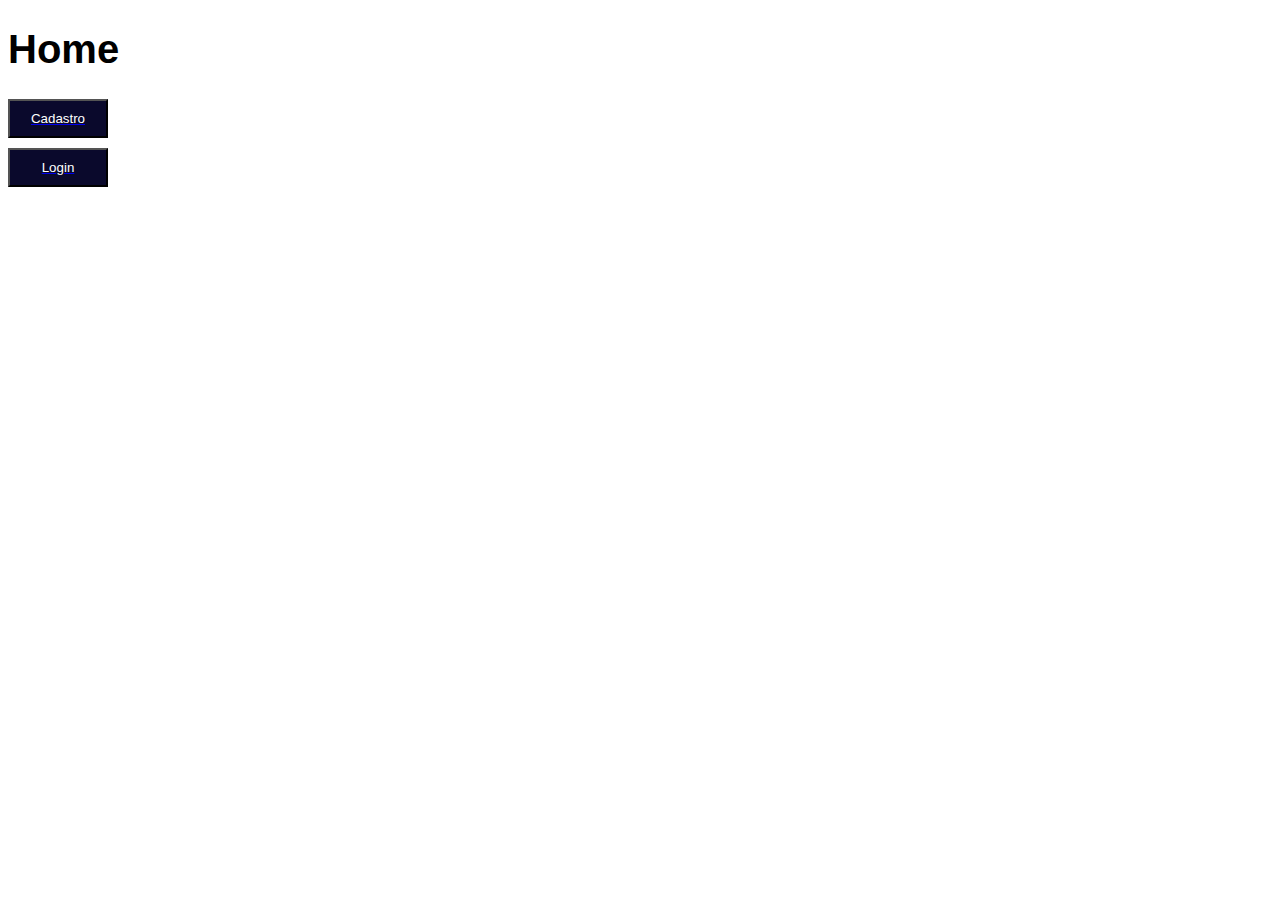
<file: conteudo/boas-praticas/index.html>
<!DOCTYPE html>
<html lang="en">

<head>
    <meta charset="UTF-8">
    <meta http-equiv="X-UA-Compatible" content="IE=edge">
    <meta name="viewport" content="width=device-width, initial-scale=1.0">
    <link rel="stylesheet" href="./css/style.css">
    <title>Home</title>
</head>

<body>

<h1 id="title-home">Home</h1>

<a href="./html/cadastro.html">
    <button class="btn">Cadastro</button>
</a>

<a href="./html/login.html">
    <button class="btn">Login</button>
</a>


</body>

</html>
</file>
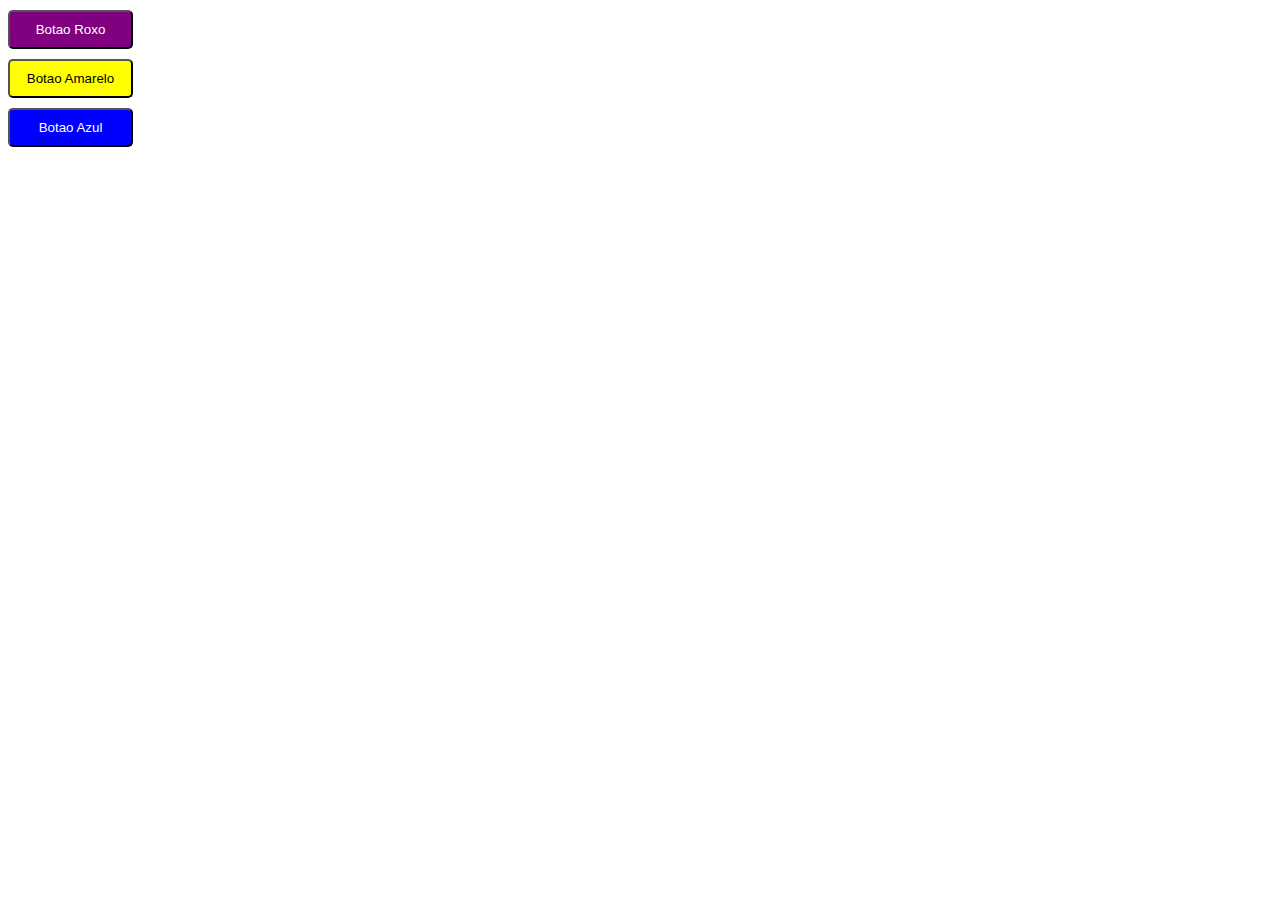
<file: conteudo/herancas/index.html>
<!DOCTYPE html>
<html lang="en">
<head>
    <meta charset="UTF-8">
    <meta http-equiv="X-UA-Compatible" content="IE=edge">
    <meta name="viewport" content="width=device-width, initial-scale=1.0">
    <link rel="stylesheet" href="./css/style.css">
    <title>Heranças</title>
</head>
<body>
    
    <button class="botao-roxo">Botao Roxo</button>    
    <button class="btn btn-amarelo">Botao Amarelo</button>
    <button class="btn btn-azul">Botao Azul</button>

</body>
</html>
</file>
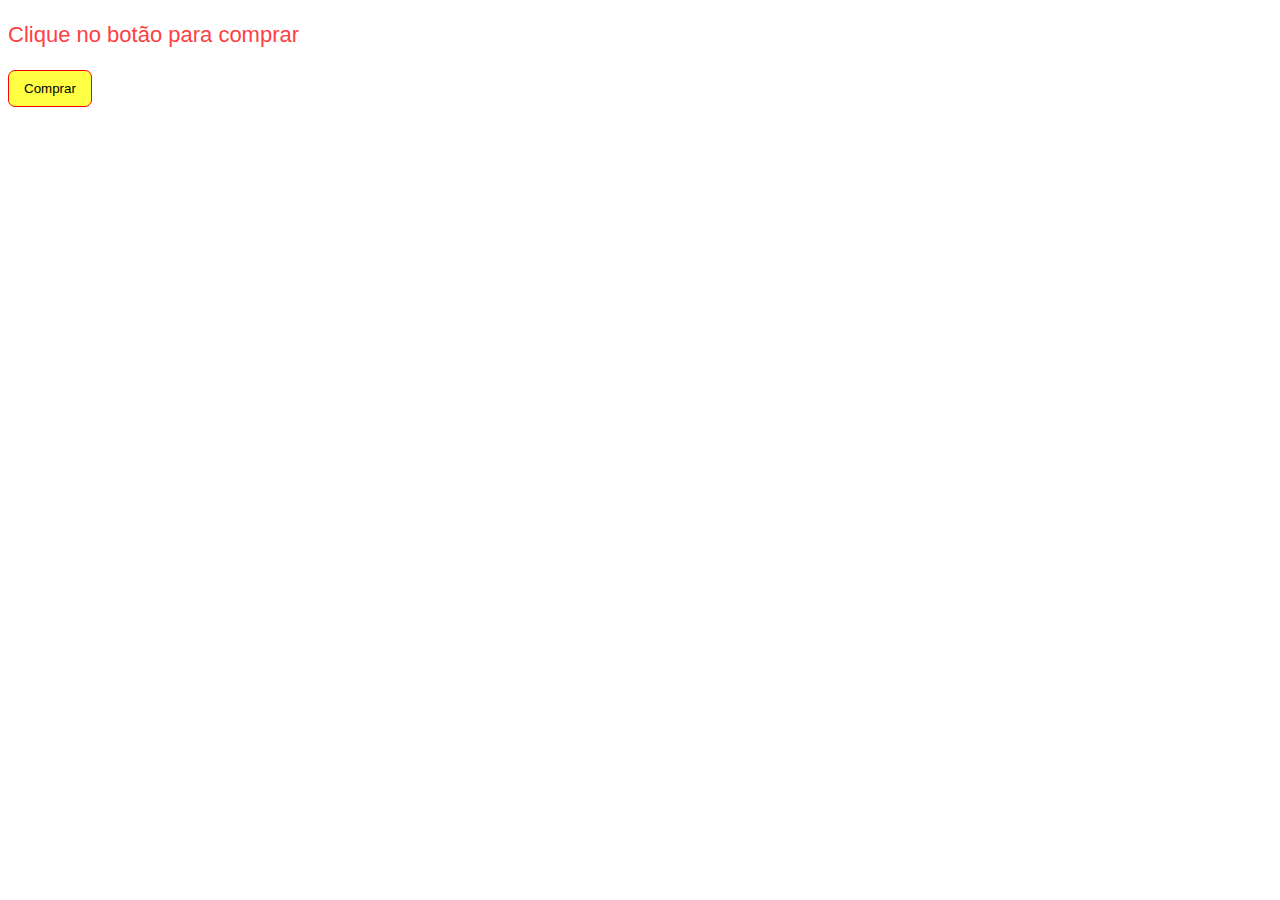
<file: conteudo/import/index.html>
<!DOCTYPE html>
<html lang="en">

<head>
    <meta charset="UTF-8">
    <meta http-equiv="X-UA-Compatible" content="IE=edge">
    <meta name="viewport" content="width=device-width, initial-scale=1.0">
    <link rel="stylesheet" href="./css/style.css">
    <title>Import</title>
</head>

<body>
    <p class="textBuy">Clique no botão para comprar </p>
    <button class="btn">Comprar</button>
</body>

</html>
</file>
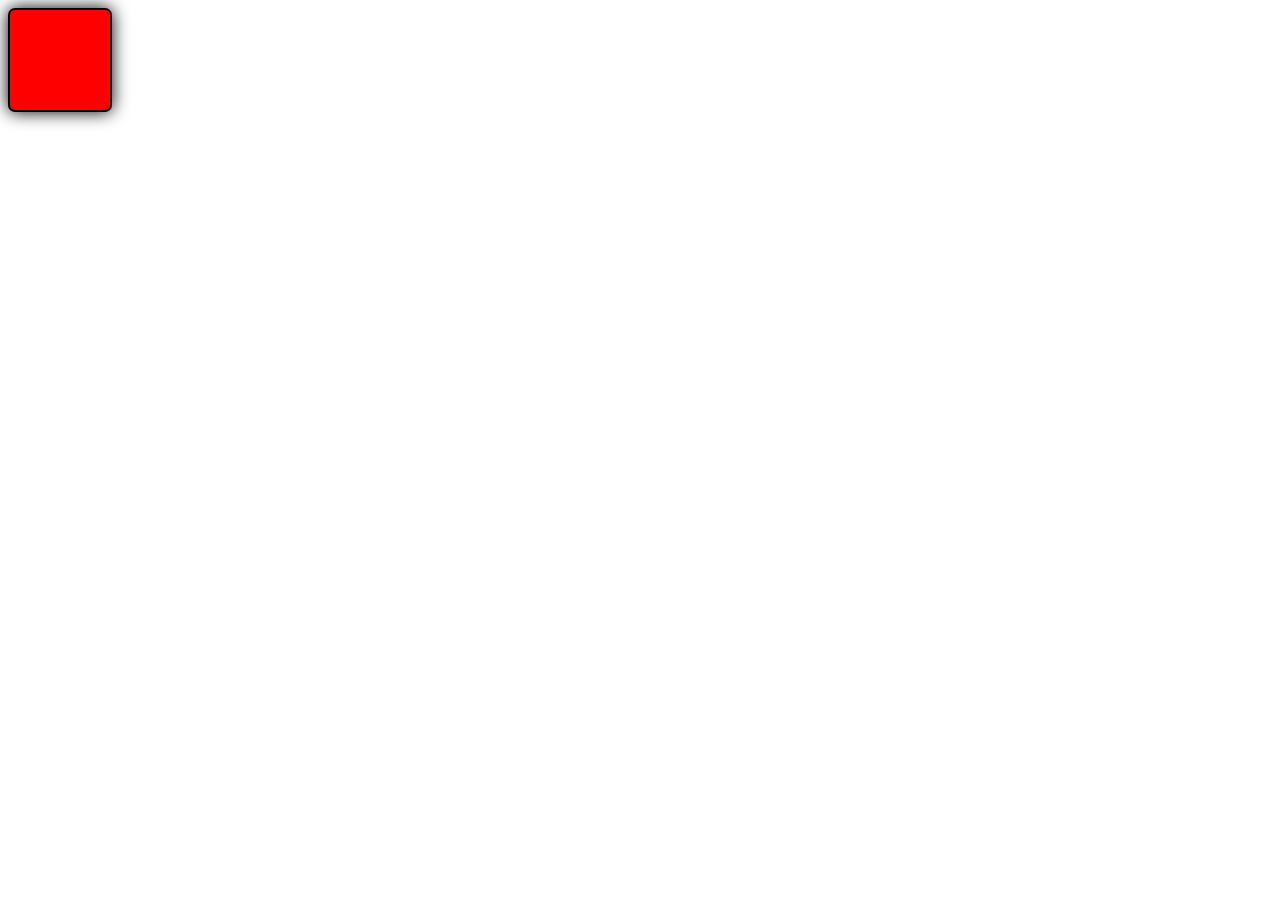
<file: conteudo/instalacao/index.html>
<!DOCTYPE html>
<html lang="en">
<head>
    <meta charset="UTF-8">
    <meta http-equiv="X-UA-Compatible" content="IE=edge">
    <meta name="viewport" content="width=device-width, initial-scale=1.0">
    <link rel="stylesheet" href="./style/style.css">
    <title>Sass</title>
</head>
<body>

    <div class="quadrado"></div>
    
</body>
</html>
</file>
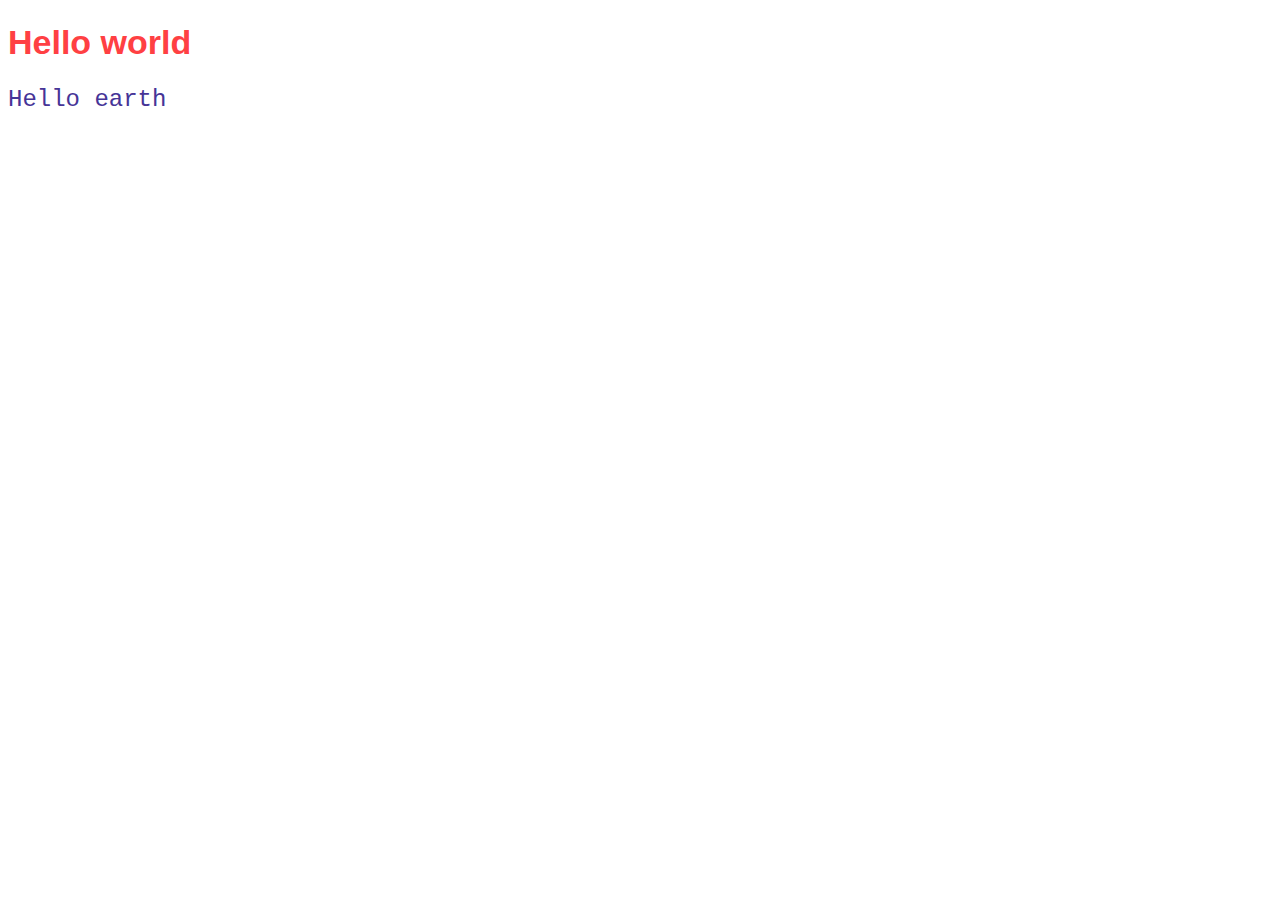
<file: conteudo/mixin/index.html>
<!DOCTYPE html>
<html lang="en">

<head>
    <meta charset="UTF-8">
    <meta http-equiv="X-UA-Compatible" content="IE=edge">
    <meta name="viewport" content="width=device-width, initial-scale=1.0">
    <link rel="stylesheet" href="./css/style.css">
    <title>Mixin</title>
</head>

<body>

    <div class="texts">
        <h1>Hello world</h1>
        <p>Hello earth</p>
    </div>

</body>

</html>
</file>
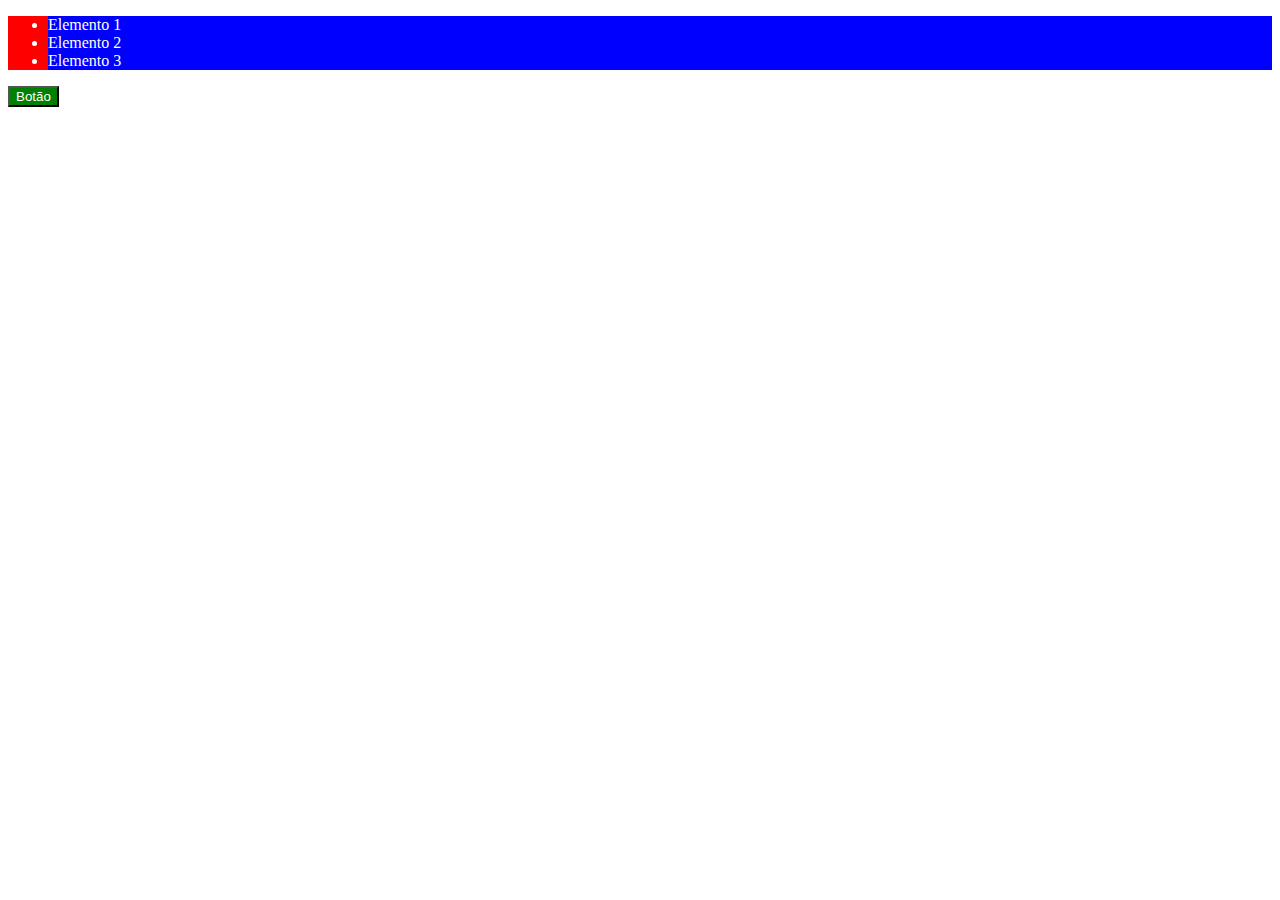
<file: conteudo/nesting/index.html>
<!DOCTYPE html>
<html lang="en">

<head>
    <meta charset="UTF-8">
    <meta http-equiv="X-UA-Compatible" content="IE=edge">
    <meta name="viewport" content="width=device-width, initial-scale=1.0">
    <link rel="stylesheet" href="./css/style.css">
    <title>Nesting</title>
</head>

<body>

    <div class="class1">
        <ul>
            <li>Elemento 1</li>
            <li>Elemento 2</li>
            <li>Elemento 3</li>
        </ul>

        <button>Botão</button>
    </div>

</body>

</html>
</file>
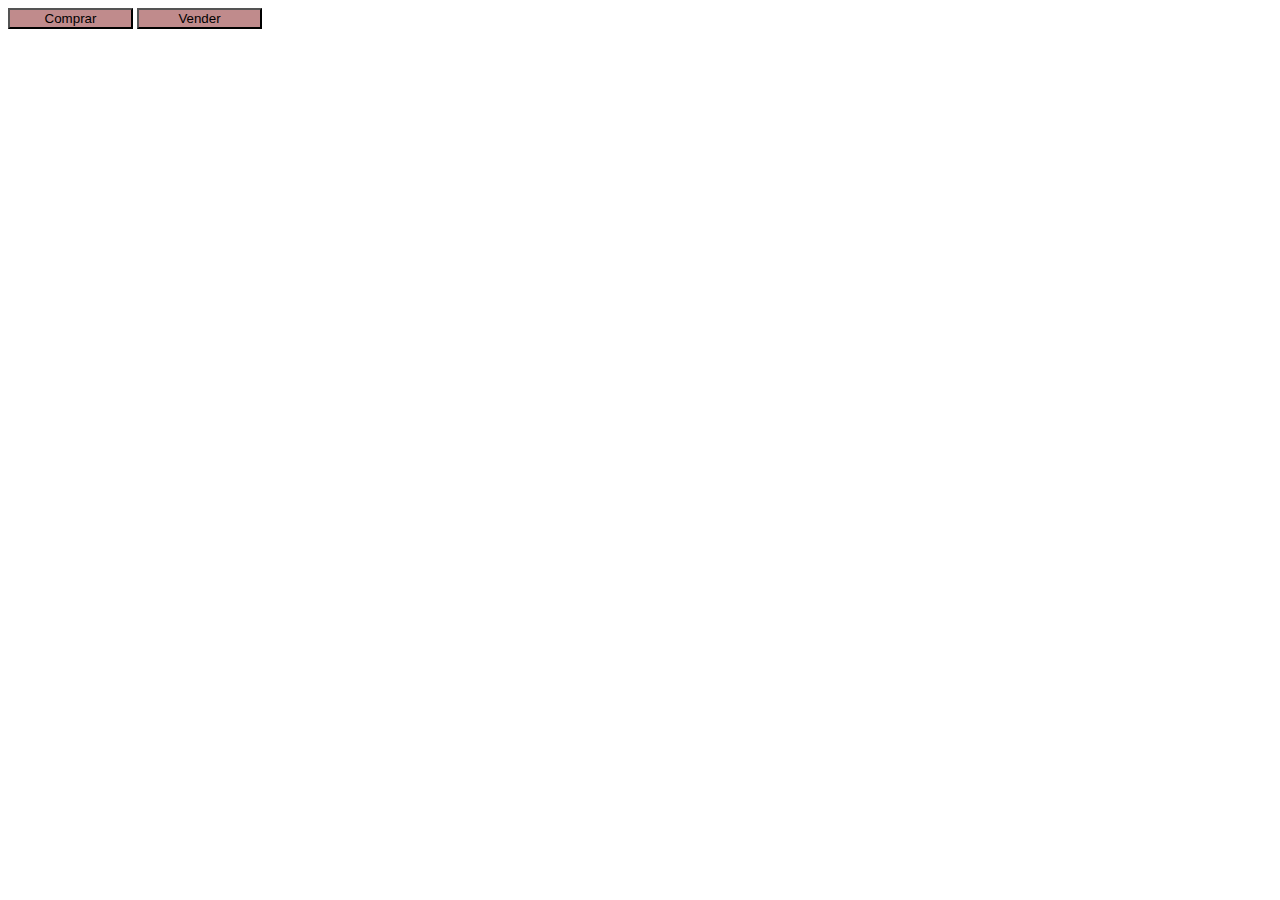
<file: conteudo/variaveis/index.html>
<!DOCTYPE html>
<html lang="en">
<head>
    <meta charset="UTF-8">
    <meta http-equiv="X-UA-Compatible" content="IE=edge">
    <meta name="viewport" content="width=device-width, initial-scale=1.0">
    <link rel="stylesheet" href="./css/style.css">
    <title>Variaveis</title>
</head>
<body>
    
    <button class="btn1">Comprar</button>
    <button class="btn2">Vender</button>

</body>
</html>
</file>
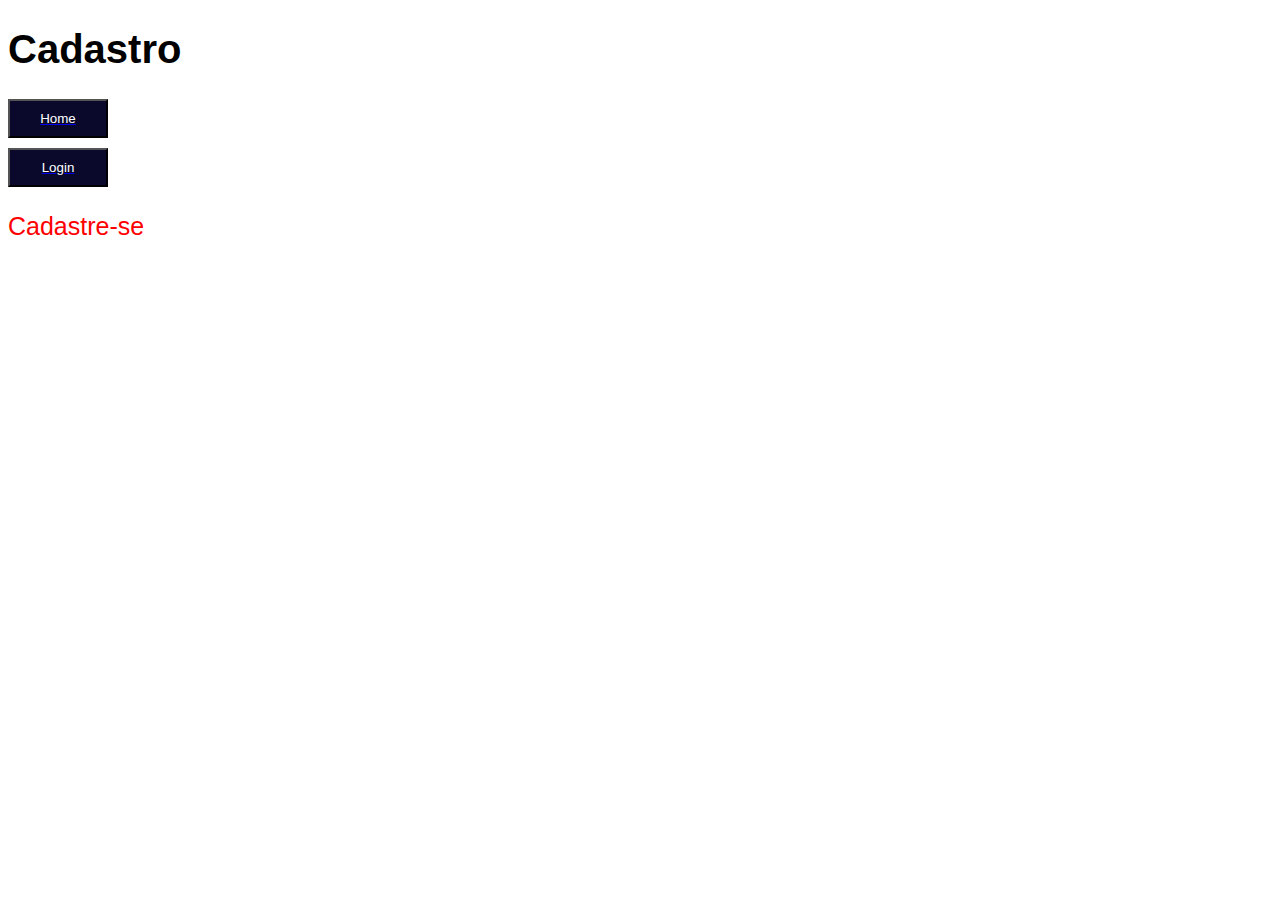
<file: conteudo/boas-praticas/html/cadastro.html>
<!DOCTYPE html>
<html lang="en">

<head>
    <meta charset="UTF-8">
    <meta http-equiv="X-UA-Compatible" content="IE=edge">
    <meta name="viewport" content="width=device-width, initial-scale=1.0">
    <link rel="stylesheet" href="../css/style.css">
    <title>Cadastro</title>
</head>

<body>

    <h1 id="title-home">Cadastro</h1>

    <a href="../index.html">
        <button class="btn">Home</button>
    </a>

    <a href="./login.html">
        <button class="btn">Login</button>
    </a>


    <p id="cadastro-text">Cadastre-se</p>

</body>

</html>
</file>
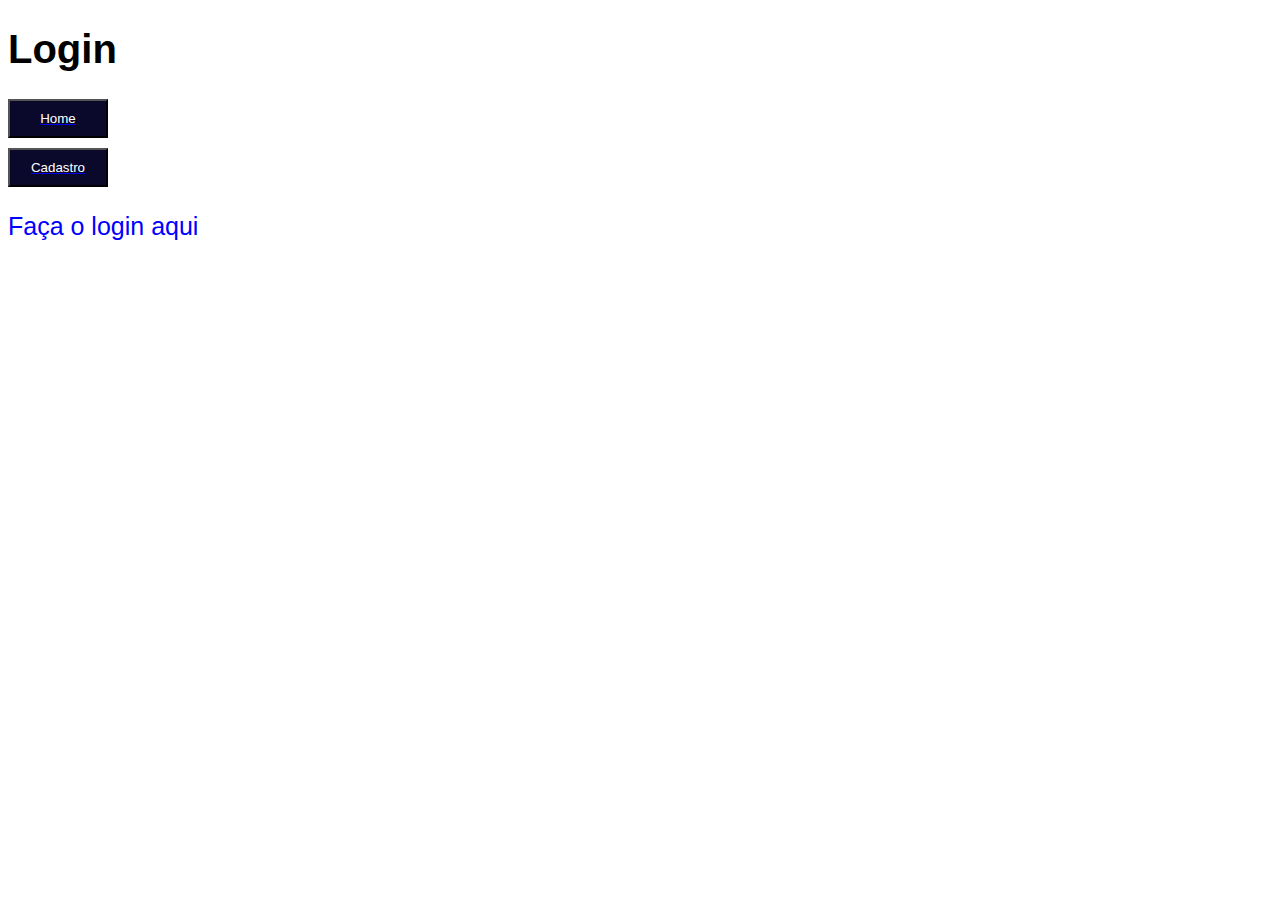
<file: conteudo/boas-praticas/html/login.html>
<!DOCTYPE html>
<html lang="en">

<head>
    <meta charset="UTF-8">
    <meta http-equiv="X-UA-Compatible" content="IE=edge">
    <meta name="viewport" content="width=device-width, initial-scale=1.0">
    <link rel="stylesheet" href="../css/style.css">
    <title>Login</title>
</head>

<body>

    <div class="container">
        <h1 id="title-home">Login</h1>

        <a href="../index.html">
            <button class="btn">Home</button>
        </a>

        <a href="./cadastro.html">
            <button class="btn">Cadastro</button>
        </a>


        <p id="login-text">Faça o login aqui</p>

    </div>

</body>

</html>
</file>
<file: conteudo/boas-praticas/css/style.css>
#title-home{font-size:40px;font-family:sans-serif}.btn{width:100px;padding:10px 15px;background-color:#0a092c;color:#fff;display:block;margin-top:10px;cursor:pointer}.container p{font-family:Arial;font-size:25px;color:blue}#cadastro-text{font-family:sans-serif;font-size:25px;color:red}/*# sourceMappingURL=style.css.map */
</file>
<file: conteudo/herancas/css/style.css>
.btn, .botao-roxo {
  width: 125px;
  padding: 10px 0px;
  border-radius: 5px;
  display: block;
  margin-top: 10px;
}
.btn.btn-amarelo, .btn-amarelo.botao-roxo {
  background-color: yellow;
  color: black;
}
.btn.btn-azul, .btn-azul.botao-roxo {
  background-color: blue;
  color: white;
}

.botao-roxo {
  background-color: purple;
  color: white;
}

/*# sourceMappingURL=style.css.map */
</file>
<file: conteudo/import/css/style.css>
.textBuy {
  font-size: 22px;
  font-family: Arial, Helvetica, sans-serif;
  color: #ff4043;
}

.btn {
  padding: 10px 15px;
  border: 1px solid red;
  background-color: #ff4;
  border-radius: 7px;
}

/*# sourceMappingURL=style.css.map */
</file>
<file: conteudo/instalacao/style/style.css>
.quadrado {
  width: 100px;
  height: 100px;
  background-color: red;
  border-radius: 7px;
  border: 2px solid black;
  box-shadow: 0 0 17px black;
}

/*# sourceMappingURL=style.css.map */
</file>
<file: conteudo/mixin/css/style.css>
@charset "UTF-8";
/* .texts {
    h1{
        color: #ff4043;
        font-size: 34px;
        font-family: Arial, Helvetica, sans-serif;
    }

    p {
        color: blue;
        font-size: 22px;
        font-family: 'Courier New', Courier, monospace;
    }
} */
/* Com o mixin, podemos criar funções onde passamos as propriedades como parâmetros, e com o
@include, chamamos a funcao dentro do elemento scss com os valores das propriedades */
.texts h1 {
  color: #ff4043;
  font-size: 34px;
  font-family: "Arial";
}
.texts p {
  color: #463497;
  font-size: 24px;
  font-family: "Courier";
}

/*# sourceMappingURL=style.css.map */
</file>
<file: conteudo/nesting/css/style.css>
@charset "UTF-8";
/* .class1 ul {
    background-color: red;
}

.class1 li {
    background-color: blue;
} */
/* Temos a forma de comentar acima que é a padrão do css3, mas temos também o NESTING,
uma forma mais semântica e legível do scc de fazermos a mesma formatação. */
.class1 ul {
  background-color: red;
}
.class1 li {
  color: white;
  background-color: blue;
}
.class1 button {
  background-color: green;
  color: white;
  cursor: pointer;
  /* button:hover {
      background-color: red;
      transition: 500ms;
  } */
}
.class1 button:hover {
  background-color: red;
  transition: 500ms;
}

/*# sourceMappingURL=style.css.map */
</file>
<file: conteudo/variaveis/css/style.css>
@charset "UTF-8";
/*
Podemos criar variáveis que possuem alguma estilização com o sass 
*/
.btn1 {
  width: 125px;
  background-color: #c08b8c; /* E então chamar esta dita estilização com o nome da variável */
}

.btn2 {
  width: 125px;
  background-color: #c08b8c;
}

/*# sourceMappingURL=style.css.map */
</file>
